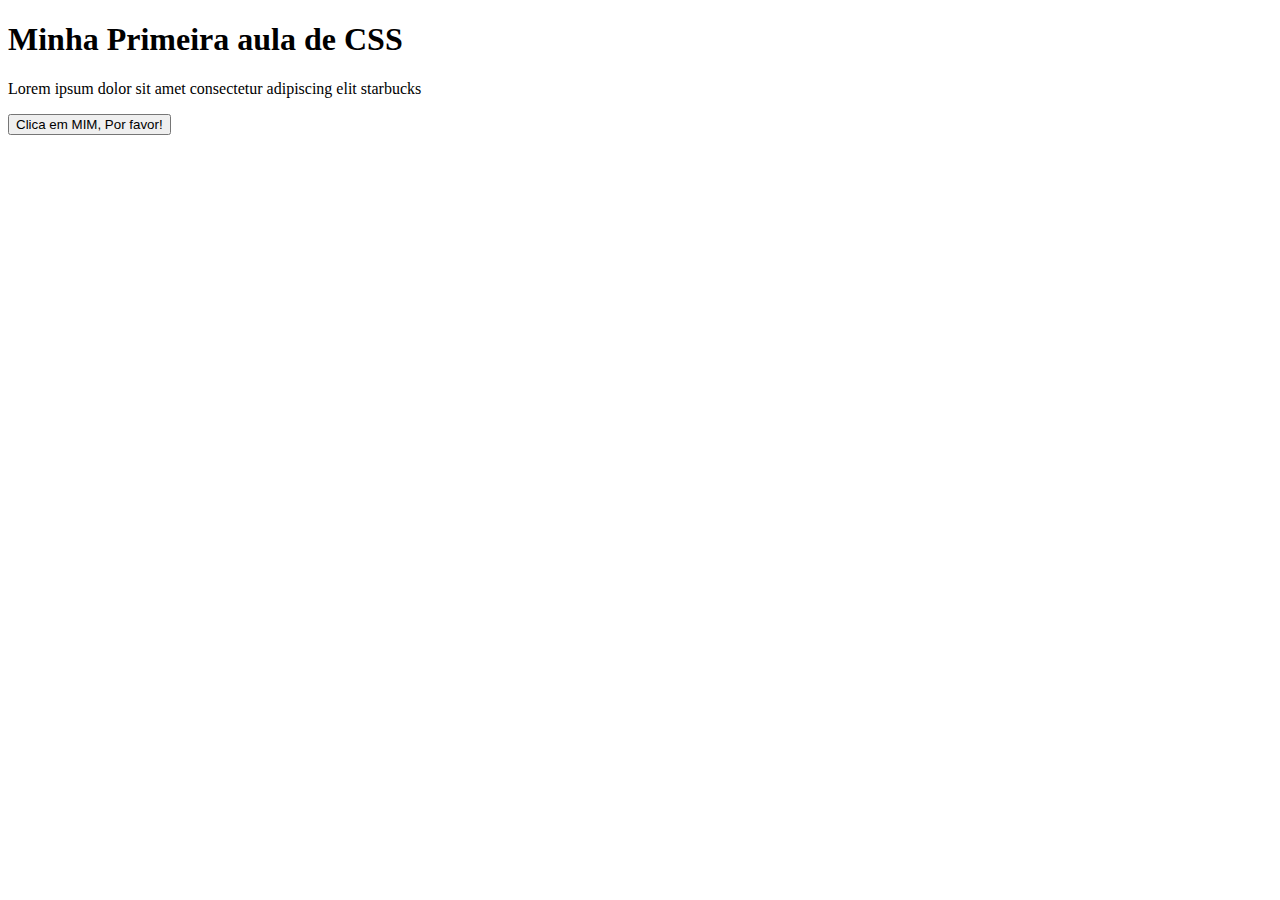
<file: index.html>
<!DOCTYPE html>
<html lang="pt-br">
<head>
        <meta charset="UTF-8">
        <meta name="viewport" content="width=device-width, initial-scale=1.0">
        <link rel="stylesheet" href="./styles.css">
        <title>CSS</title>
</head>
<body>
    <h1 class="texto">Minha Primeira aula de CSS</h1>
    
    <p >Lorem ipsum dolor sit amet consectetur adipiscing elit starbucks</p>  

    <button class="botao">Clica em MIM, Por favor!</button>

</body>
</html>
</file>
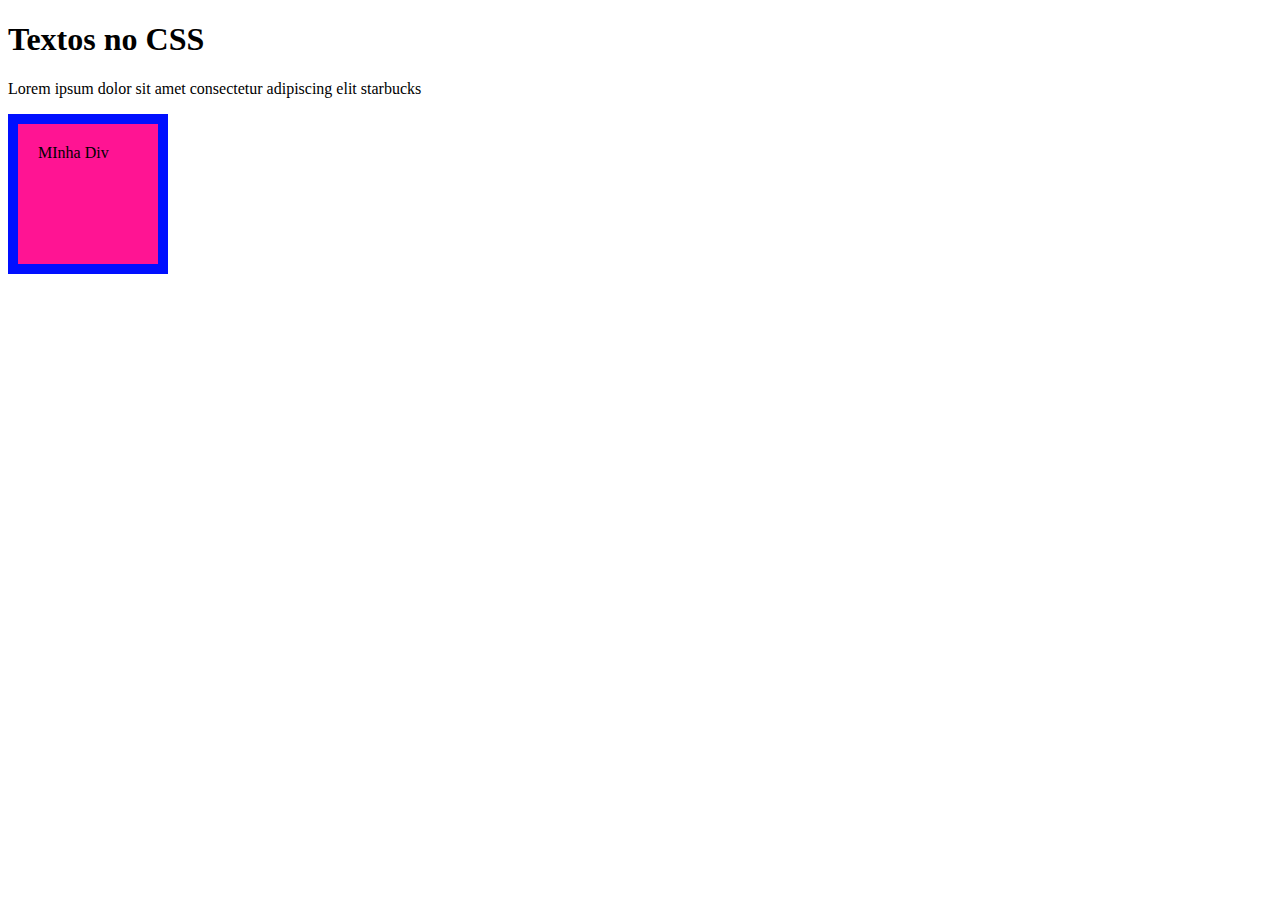
<file: CSS.html>
<!DOCTYPE html>
<html lang="pt-br">
<head>
    <meta charset="UTF-8">
    <meta name="viewport" content="width=device-width, initial-scale=1.0">
    <link href="styles.css" rel="stylesheet">
    <title>CSS</title>
</head>
<body>
  <h1>Textos no CSS</h1>  
  <p >Lorem ipsum dolor sit amet consectetur adipiscing elit starbucks</p>  

<div class="box">
  MInha Div
</div>
</file>
<file: styles.css>
*{
    box-sizing: content-box;
}

.box {
    width:100px;
    height:100px;
    background: #ff1493;
    padding: 20px;
    border: 10px solid #000fff;

}
</file>
